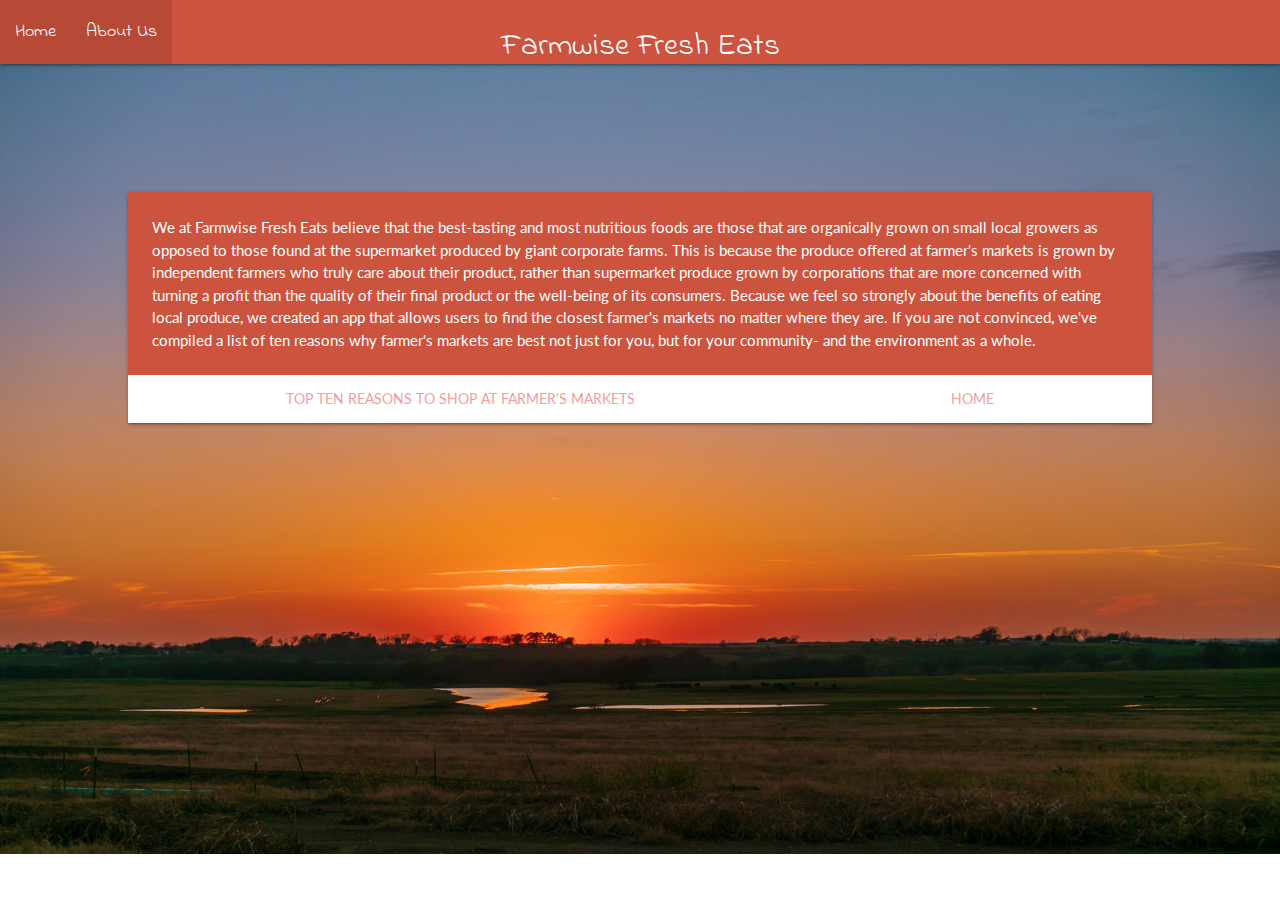
<file: aboutUs.html>
<!DOCTYPE html>
<html lang="en">
  <head>
    <meta charset="UTF-8" />
    <meta name="viewport" content="width=device-width, initial-scale=1.0" />
    <title>About Us</title>

    <link rel="preconnect" href="https://fonts.gstatic.com" />
    <link href="https://fonts.googleapis.com/css2?family=Indie+Flower&family=Lato&display=swap" rel="stylesheet"/>
    <!--Import Google Icon Font-->
    <link
      href="https://fonts.googleapis.com/icon?family=Material+Icons"
      rel="stylesheet"
    />
    <!--Import materialize.css-->
    <link
      rel="stylesheet"
      href="https://cdnjs.cloudflare.com/ajax/libs/materialize/1.0.0/css/materialize.min.css"
    />
    <link
      rel="stylesheet"
      href="https://cdnjs.cloudflare.com/ajax/libs/font-awesome/4.7.0/css/font-awesome.min.css"
    />

    <link rel="stylesheet" href="./styles.css" />
    <link rel="script" link rel="script" href="./script.js" />
    
    <link
      rel="stylesheet"
      href="https://use.fontawesome.com/releases/v5.8.1/css/all.css"
      integrity="sha384-50oBUHEmvpQ+1lW4y57PTFmhCaXp0ML5d60M1M7uH2+nqUivzIebhndOJK28anvf"
      crossorigin="anonymous"
    />
  </head>
  <body>
    <nav>
      <div class="nav-wrapper">
        <h3 class="brand-logo center">Farmwise Fresh Eats</h3>
        <ul class="left">
          <li><a class= "navitem" href="./index.html" target="_self">Home</a></li>
          <li class="active">
            <a class= "navitem" href="./aboutUs.html" target="_self">About Us</a>
          </li>
        </ul>
      </div>
    </nav>

    <div id="aboutUs" class="card">
      <div class="card-content">
        <p>
          We at Farmwise Fresh Eats believe that the best-tasting and most
          nutritious foods are those that are organically grown on small local
          growers as opposed to those found at the supermarket produced by giant
          corporate farms. This is because the produce offered at farmer's
          markets is grown by independent farmers who truly care about their
          product, rather than supermarket produce grown by corporations that
          are more concerned with turning a profit than the quality of their
          final product or the well-being of its consumers. Because we feel so
          strongly about the benefits of eating local produce, we created an app
          that allows users to find the closest farmer's markets no matter where
          they are. If you are not convinced, we've compiled a list of ten
          reasons why farmer's markets are best not just for you, but for your
          community- and the environment as a whole.
        </p>
      </div>

      <div class="card-tabs">
        <ul class="tabs tabs-fixed-width">
          <li class="tab">
            <a href="./topTenCarousel.html" target="_self">Top Ten Reasons To Shop At Farmer's MArkets</a>
          </li>
          <li class="tab"><a href="./index.html" target="_self">Home</a></li>
        </ul>
      </div>
    </div>
    <footer id="footer">
      <p>Made with &hearts;  by team not-chuck-norris</p>
    </footer>
    <script src="https://cdnjs.cloudflare.com/ajax/libs/jquery/3.2.1/jquery.min.js"></script>
    <script src="https://cdnjs.cloudflare.com/ajax/libs/materialize/1.0.0/js/materialize.min.js"></script>
    <script src="config.js"></script>
    <script src="script.js"></script>
  </body>
</html>
</file>
<file: styles.css>
body {
  height: 100%;
  background-image: url(Images/farm-sunset-west-texas-landscape.jpg);
  font-family: lato, sans-serif;
  background-size: cover;
 background-repeat: no-repeat;
}

.nav-wrapper {
  color: white;
  background-color: #cc533e;
}

.map {
  width: 100%;
  height: 400px;
  border-style: solid;
  border-width: thin;
  float: left;
}
#moreInfo {
  background-color: rgb(204, 83, 62, .8);
  float: left;
  border-radius: 10px;
  font-size: 20px;
  margin: 0 auto;
  padding-left: 2px;
  padding-right: 2px;
  margin-left: 5px;
  margin-right: 5px;
  border-style: solid;
  border-width: thin;
}

#farmersList {
  float: right;
  background-color: rgb(204, 83, 62, .65);
  display: flex;
  width: 100%;
  border-radius: 10px;
  display: flex;
  align-items: center;
  justify-content: center;
  border-style: solid;
  border-width: thin;
  
}


.card {
  color: white;
  height: 100%;
  margin-top: 10%;
  margin-left: 10%;
  margin-right: 10%;
  background-color: #cc533e;
  
}

#content {
  padding: 25% 25% 5%;
  position: relative;
  padding-top: 2px;
}

.search-form {
  border-radius: 100px 0 0 30px;
}

.input-group {
  width: 100%;
  text-align: center;
}

#search {
  height: 42px;
  border: 1px;
  width: 500px;
  background-color: white;
  opacity: 0.9;
}

.search-btn {
  cursor: pointer;
  border-radius: 0 30px 30px 0;
  background-color: #fff;
  color: #669;
}

.text-center {
  color: #fff;
}

.header {
  text-align: center;
  color: white;
  font-size: 25px;
  font-family: indie flower;
}

.nav-wrapper, nav, h4, h5{
  font-family: indie flower;
}

#list {
  display: inline-block;
}
.farm-list {
  margin-bottom: 10px;
  display: block;
  font-size: 16px;  
}

.waves-effect.waves-brown .waves-ripple {
  height: 42px;
   background-color: rgba(121, 85, 72, 0.65);
 }
.container{
  display: inline;
}


#storedZips{
  text-align: center;
  padding-top: 2%;
}

#newTitle{
  font-size: 35px;
  color: white;
  margin: auto;
  vertical-align: middle;
  text-align: center;
  font-family: indie flower;
}
 #address, #products, #schedule {
   color: white;
 }


.images-arrow {
  content:url(./Images/capture.png);
  width: 25%;
  height: 25%;
  float: right;
  position: relative;
 }


.navitem{
  font-size: 18px;
}

.white-text{
  padding-right: 5%;
  padding-left: 5%;
}

#footer{
  text-align: center;
  position: absolute;
  bottom:0;
  left:0;
  width:100%;
  padding-top: 5px;
  color: white;
}
</file>
